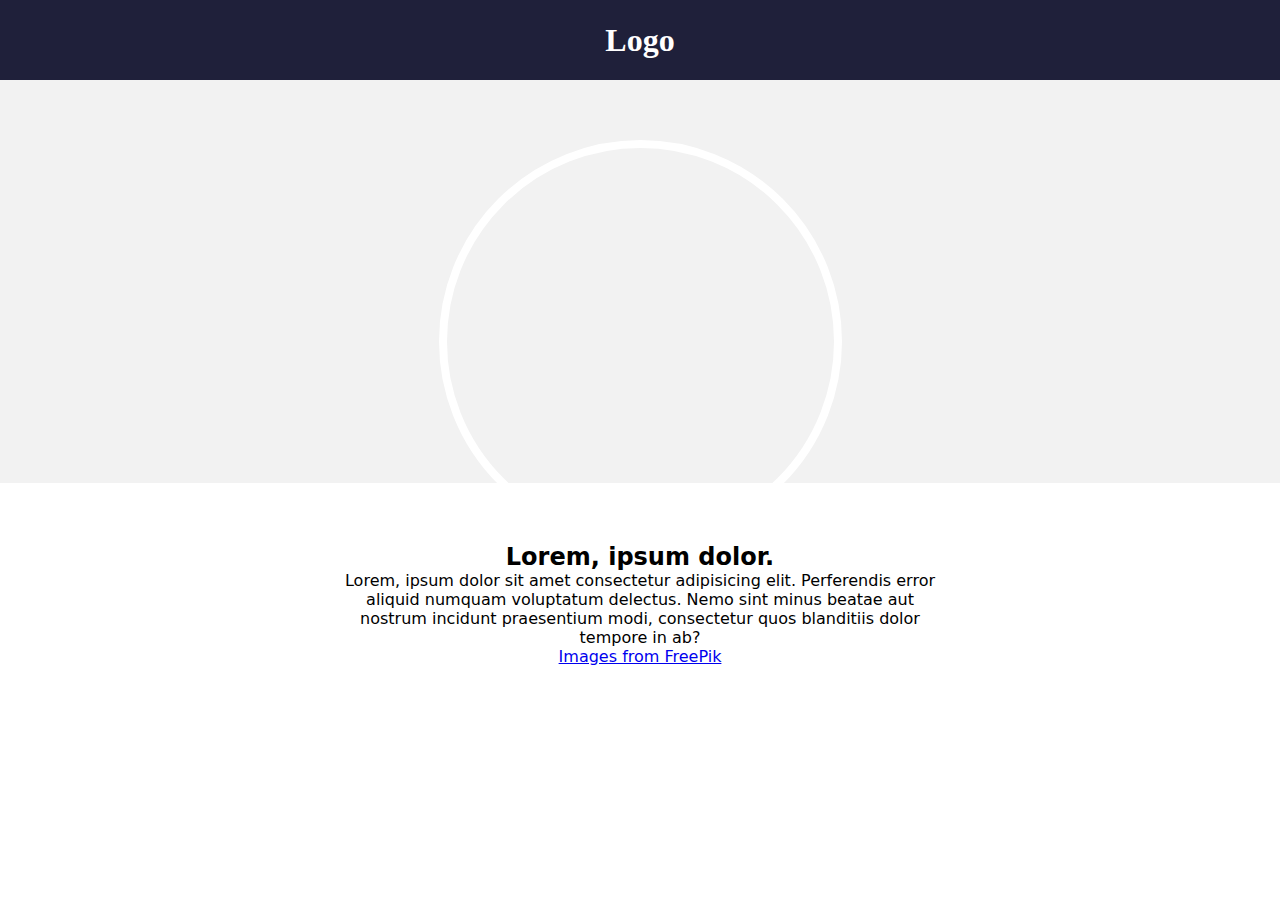
<file: class1/index.html>
<!DOCTYPE html>
<html lang="en">
<head>
    <meta charset="UTF-8">
    <meta http-equiv="X-UA-Compatible" content="IE=edge">
    <meta name="viewport" content="width=device-width, initial-scale=1.0">
    <title>Document</title>
    <link rel="stylesheet" href="style.css">
</head>
<body>
    <header>
        <h1>
            Logo
        </h1>
    </header>
    <main>
<section class="hero-section">
    <div class="top-div"></div>
    <div class="hero-img"></div>
</section>
<section class="about">
<h2>
    Lorem, ipsum dolor.
</h2>
<p>
    Lorem, ipsum dolor sit amet consectetur adipisicing elit. Perferendis error aliquid numquam voluptatum delectus. Nemo sint minus beatae aut nostrum incidunt praesentium modi, consectetur quos blanditiis dolor tempore in ab?
</p>
<a href="#">Images from FreePik</a>
</section>
    </main>
    <footer></footer>

</body>
</html>
</file>
<file: class1/style.css>
/* * is called a universal selector */
/* ::before is pseudo selector which mean before the tag */
/* ::after is pseudo selector which mean after the tag */

*, *::after, *::before {
    /* this property will make sure that the padding will not increment the width */
    box-sizing: border-box;
}
/* reset the properties */
body {
    margin: 0;
    padding: 0;
}
h1, h2, h3, h4, p {
    margin: 0;
}
header {
    background-color: #1f203a;
    min-height: 80px;
    display: flex;
    justify-content: center;
    align-items: center;
}

header h1 {
    color: #fff;
}

/* Hero section */
.top-div {
    background-color: #f2f2f2;
    height: 403px;
}
.hero-img {
    height: 403px;
    width: 403px;
    background-image: url(https://images03.nicepage.com/c461c07a441a5d220e8feb1a/fe55cfc2fc985c689d63436c/ewrrr-min.jpg);
    background-position: 50% 50%;
    margin: -343px auto 0;
    border-radius: 50% !important;
    border: 8px solid #fff;
    background-size: cover;
    background-repeat: no-repeat;
}

/* about section */
.about {
    display: flex;
    flex-direction: column;
    align-items: center;
    max-width: 600px;
    margin: auto;
    text-align: center;
    font-family: system-ui, -apple-system, BlinkMacSystemFont, 'Segoe UI', Roboto, Oxygen, Ubuntu, Cantarell, 'Open Sans', 'Helvetica Neue', sans-serif;
}
/* z-index */
/* tag selector */
/* h3 {
    background-color: red;
    width: 200px;
    padding-right: 80px;
}
h3::before {
    content: 'name';
    color: blue;
}


h3::after {
    content: '🤭'; */
/* }  */
</file>
